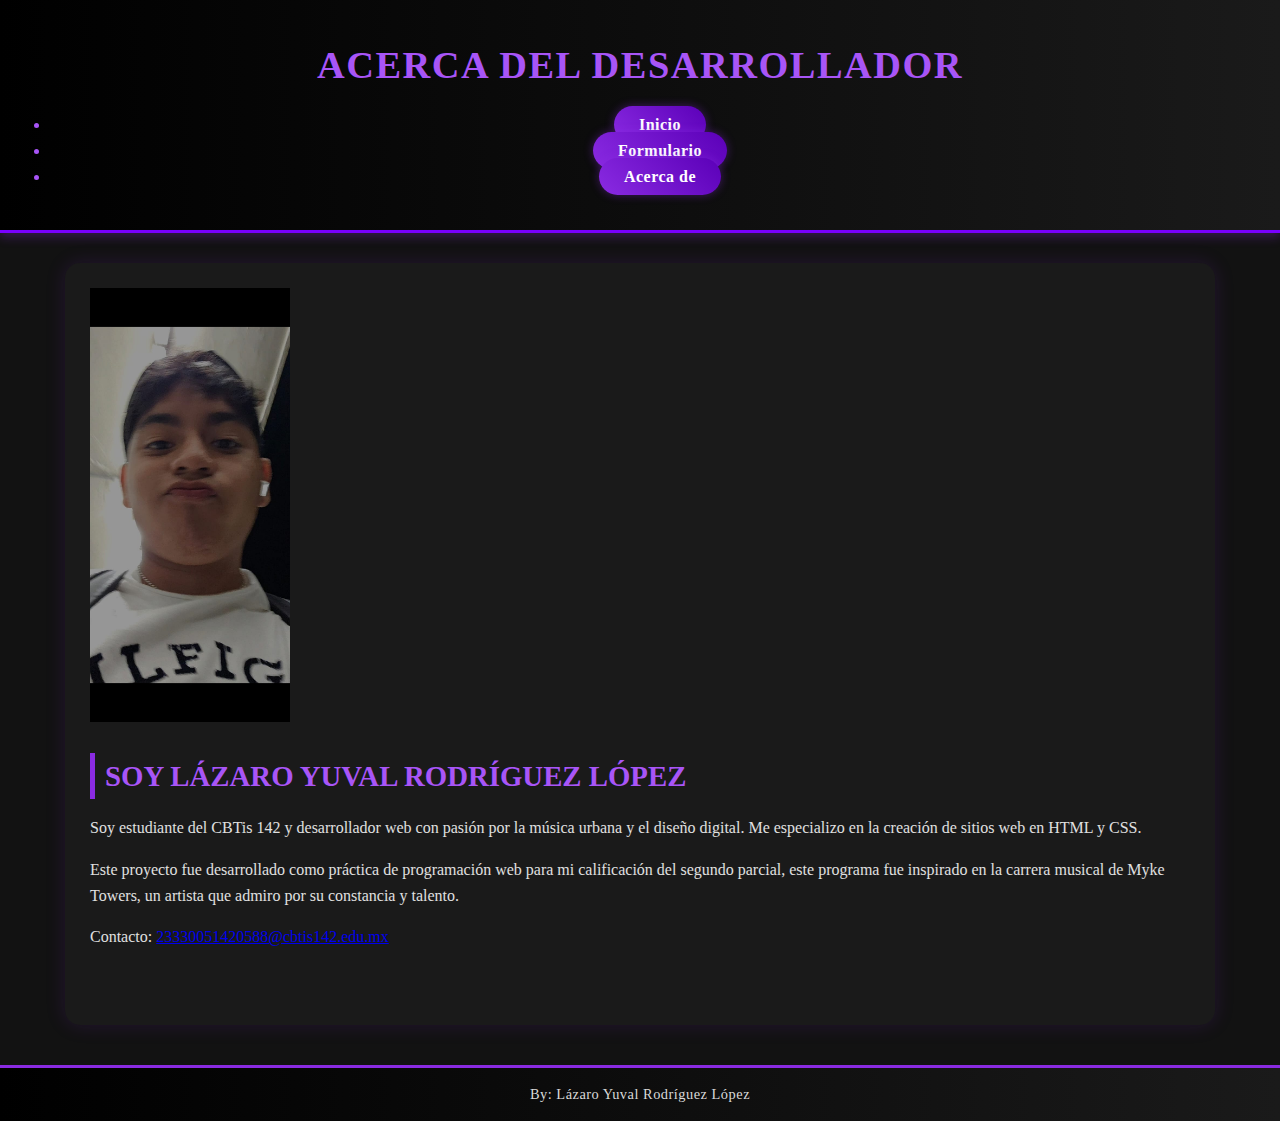
<file: acercade.html>
<!DOCTYPE html>
<html lang="es">
 <head>
    <meta charset="utf-8">
    <meta name="viewport" content="width=device-width, initial-scale=1.0">
    <meta name="author" content="Lazaro Yuval Rodriguez Lopez">
    <meta name="date" content="27/10/2025">
    <meta name="description" content="">
    <meta name="keywords" content="">
    <link rel="stylesheet" href="estilooo.css">
    <title></title>
 </head>
<body>
    <header>
        <h1>Acerca del Desarrollador</h1>
        <nav>
            <ul class="menu">
                <li><a href="index.html">Inicio</a></li>
                <li><a href="formulario.html">Formulario</a></li>
                <li><a href="acercade.html">Acerca de</a></li>
            </ul>
        </nav>
    </header>

    <main>
        <section class="acerca">
            <img src="Lazaro.jpg" alt="Foto de Yuva" width="200" class="foto-perfil">
            <h2>Soy Lázaro Yuval Rodríguez López</h2>
            <p>Soy estudiante del CBTis 142 y desarrollador web con pasión por la música urbana y el diseño digital. Me especializo en la creación de sitios web en HTML y CSS.</p>
            <p>Este proyecto fue desarrollado como práctica de programación web para mi calificación del segundo parcial, este programa fue inspirado en la carrera musical de Myke Towers, un artista que admiro por su constancia y talento.</p>
            <p>Contacto: <a href="23330051420588@cbtis142.edu.mx">23330051420588@cbtis142.edu.mx</a></p>
        </section>
    </main>

    <footer>
        <p> By: Lázaro Yuval Rodríguez López</p>
    </footer>
</body>
</html>
</file>
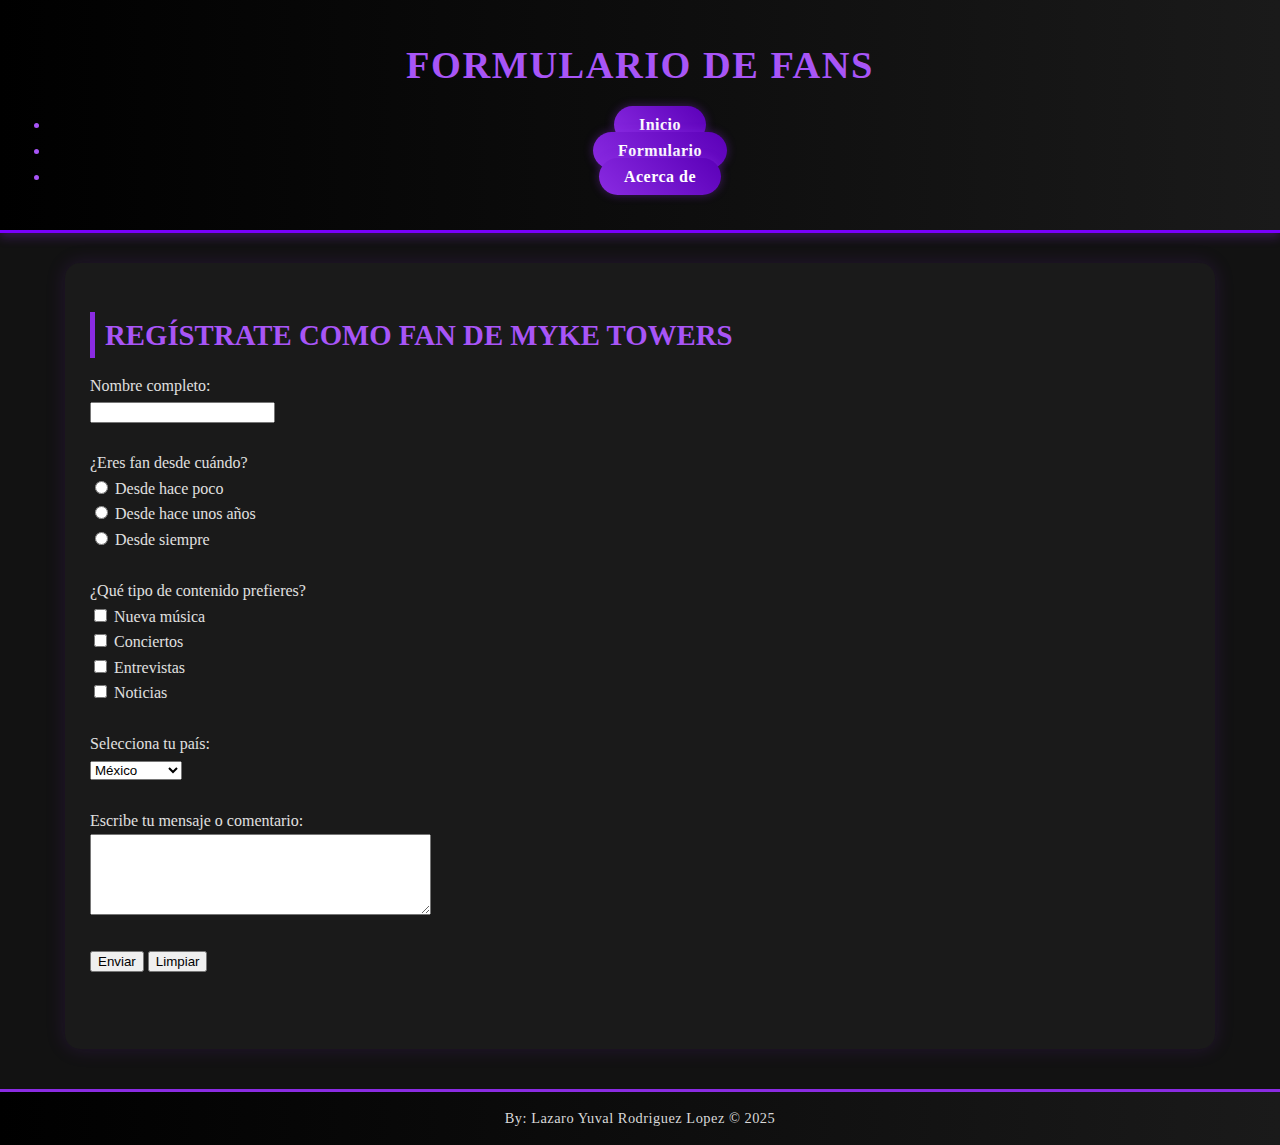
<file: formulario.html>
<!DOCTYPE html>
<html lang="es">
 <head>
    <meta charset="utf-8">
    <meta name="viewport" content="width=device-width, initial-scale=1.0">
    <meta name="author" content="Lazaro Yuval Rodriguez Lopez">
    <meta name="date" content="27/10/2025">
    <meta name="description" content="">
    <meta name="keywords" content="">
    <link rel="stylesheet" href="estilooo.css">
    <title></title>
 </head>
<body>
    <header>
        <h1>Formulario de Fans</h1>
        <nav>
            <ul class="menu">
                <li><a href="index.html">Inicio</a></li>
                <li><a href="formulario.html">Formulario</a></li>
                <li><a href="acercade.html">Acerca de</a></li>
            </ul>
        </nav>
    </header>

    <main>
        <section>
            <h2>Regístrate como fan de Myke Towers</h2>
            <form action="#" method="post">
                <label for="nombre">Nombre completo:</label><br>
                <input type="text" id="nombre" name="nombre" required><br><br>

                <label>¿Eres fan desde cuándo?</label><br>
                <input type="radio" name="fan" value="reciente"> Desde hace poco<br>
                <input type="radio" name="fan" value="tiempo"> Desde hace unos años<br>
                <input type="radio" name="fan" value="siempre"> Desde siempre<br><br>

                <label>¿Qué tipo de contenido prefieres?</label><br>
                <input type="checkbox" name="contenido" value="musica"> Nueva música<br>
                <input type="checkbox" name="contenido" value="conciertos"> Conciertos<br>
                <input type="checkbox" name="contenido" value="entrevistas"> Entrevistas<br>
                <input type="checkbox" name="contenido" value="noticias"> Noticias<br><br>

                <label for="pais">Selecciona tu país:</label><br>
                <select id="pais" name="pais">
                    <option value="mexico">México</option>
                    <option value="puertorico">Puerto Rico</option>
                    <option value="espana">España</option>
                    <option value="argentina">Argentina</option>
                    <option value="otro">Otro</option>
                </select><br><br>

                <label for="comentarios">Escribe tu mensaje o comentario:</label><br>
                <textarea id="comentarios" name="comentarios" rows="5" cols="40"></textarea><br><br>

                <input type="submit" value="Enviar">
                <input type="reset" value="Limpiar">
            </form>
        </section>
    </main>

    <footer>
        <p>By: Lazaro Yuval Rodriguez Lopez © 2025</p>
    </footer>
</body>
</html>
</file>
<file: estilooo.css>
/* ===== ESTILO GENERAL ===== */
body {
  font-family: 'Poppins', Cambria, Cochin, Georgia, Times, 'Times New Roman', serif;
  background-color: #121212; /* Fondo oscuro tipo urbano */
  color: #e0e0e0;
  margin: 0;
  padding: 0;
  line-height: 1.6;
}

/* ===== ENCABEZADO ===== */
header {
  background: linear-gradient(90deg, #000000, #1a1a1a);
  color: #a855f7; /* Morado vibrante */
  text-align: center;
  padding: 25px 10px;
  border-bottom: 3px solid #7a00ff;
  box-shadow: 0 4px 10px rgba(138, 43, 226, 0.3);
}

header h1 {
  margin: 10px 0;
  font-size: 2.4em;
  letter-spacing: 1.5px;
  font-weight: 700;
  text-transform: uppercase;
}

/* ===== NAVEGACIÓN ===== */
nav {
  margin-top: 15px;
}

nav a {
  text-decoration: none;
  color: #fff;
  background: linear-gradient(45deg, #8a2be2, #5b00b8);
  margin: 0 10px;
  padding: 10px 25px;
  border-radius: 25px;
  font-weight: 600;
  letter-spacing: 0.5px;
  transition: all 0.3s ease;
  box-shadow: 0 0 10px rgba(138, 43, 226, 0.4);
}

nav a:hover {
  background: linear-gradient(45deg, #a855f7, #7a00ff);
  transform: scale(1.05);
}

/* ===== CONTENIDO PRINCIPAL ===== */
main {
  max-width: 1100px;
  margin: 30px auto;
  background: #1a1a1a;
  padding: 25px;
  border-radius: 15px;
  box-shadow: 0 0 20px rgba(138, 43, 226, 0.15);
}

/* ===== SECCIONES ===== */
section {
  margin-bottom: 50px;
}

section h2 {
  color: #a855f7;
  font-size: 1.8em;
  margin-bottom: 15px;
  border-left: 5px solid #8a2be2;
  padding-left: 10px;
  text-transform: uppercase;
}

/* ===== ARTÍCULOS ===== */
article {
  background-color: #2c2c2c;
  border-left: 4px solid #8a2be2;
  padding: 20px;
  border-radius: 12px;
  margin-bottom: 35px;
  transition: transform 0.3s, box-shadow 0.3s;
}

article:hover {
  transform: translateY(-5px);
  box-shadow: 0 4px 15px rgba(138, 43, 226, 0.25);
}

article h3 {
  color: #a855f7;
  margin-top: 0;
  font-size: 1.4em;
}

/* ===== BOTONES ===== */
.leer-btn {
  display: inline-block;
  background: linear-gradient(45deg, #8a2be2, #5b00b8);
  color: #fff;
  text-decoration: none;
  padding: 10px 20px;
  border-radius: 30px;
  margin-top: 10px;
  transition: all 0.3s ease;
  font-weight: 600;
}

.leer-btn:hover {
  background: linear-gradient(45deg, #a855f7, #7a00ff);
  transform: scale(1.05);
}

/* ===== GALERÍA ===== */
.galeria {
  display: flex;
  flex-wrap: wrap;
  gap: 15px;
  justify-content: center;
}

.galeria img {
  width: 30%;
  border-radius: 12px;
  transition: transform 0.3s, box-shadow 0.3s;
}

.galeria img:hover {
  transform: scale(1.08);
  box-shadow: 0 0 15px rgba(138, 43, 226, 0.4);
}

/* ===== ASIDE ===== */
aside {
  background-color: #1f1f1f;
  padding: 20px;
  border-radius: 12px;
  border-left: 4px solid #8a2be2;
  box-shadow: 0 0 10px rgba(138, 43, 226, 0.15);
}

aside h2 {
  color: #a855f7;
  font-size: 1.5em;
  margin-bottom: 10px;
}

aside ul {
  list-style-type: none;
  padding-left: 0;
}

aside li {
  margin-bottom: 10px;
}

aside a {
  color: #e0e0e0;
  text-decoration: none;
  transition: color 0.3s;
}

aside a:hover {
  color: #a855f7;
}

/* ===== FOOTER ===== */
footer {
  background: linear-gradient(90deg, #000000, #1a1a1a);
  color: #d9d9d9;
  text-align: center;
  padding: 15px;
  margin-top: 40px;
  border-top: 3px solid #8a2be2;
  font-size: 0.9em;
  letter-spacing: 0.5px;
}

footer p {
  margin: 0;
}

/* ===== IMÁGENES ===== */
.img-tour {
  width: 100%;
  border-radius: 12px;
  margin-bottom: 15px;
  box-shadow: 0 0 15px rgba(138, 43, 226, 0.2);
}
</file>
